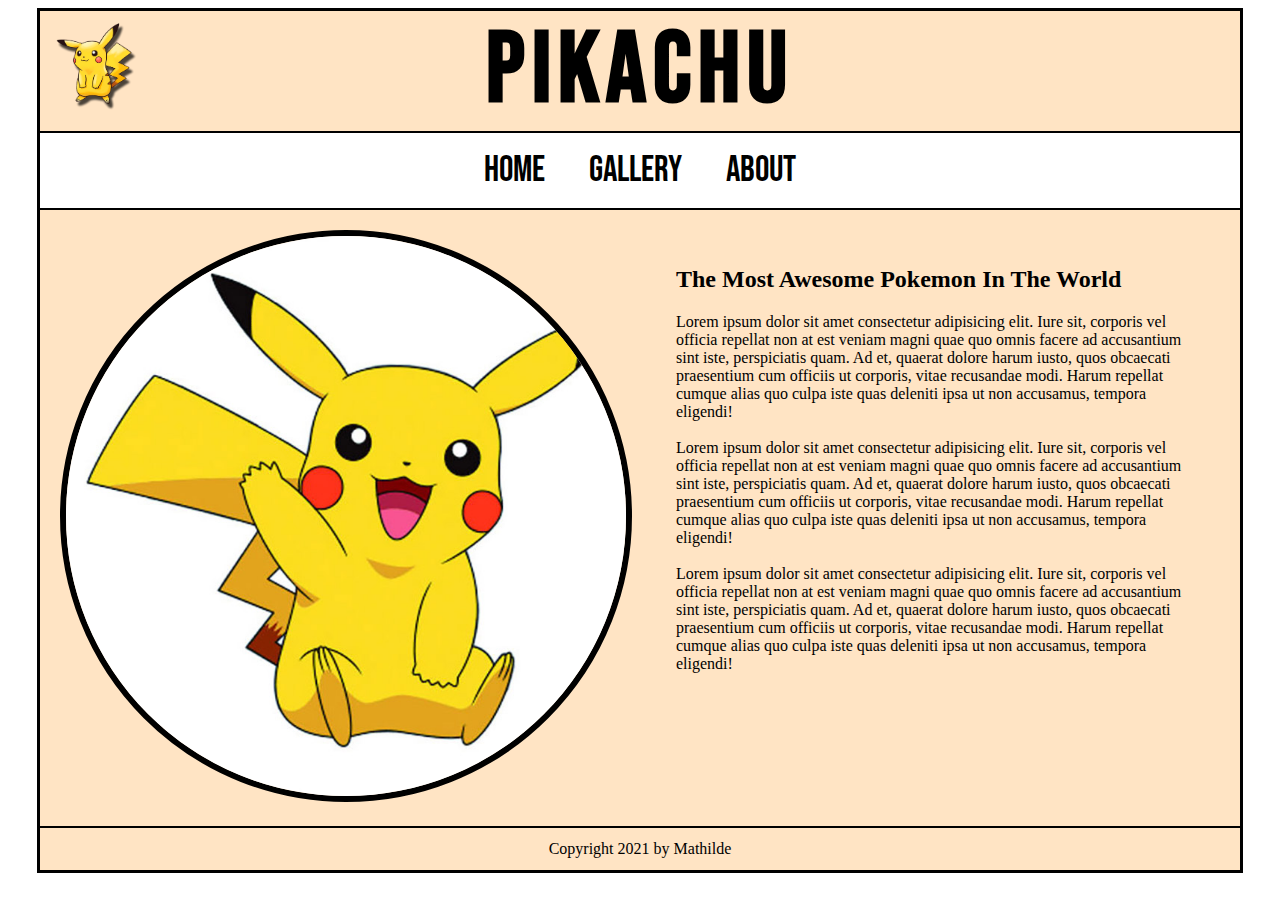
<file: index.html>
<!DOCTYPE html>
<html lang="en">

<head>
    <link rel="stylesheet" href="./style.css">
    <meta charset="UTF-8">
    <meta http-equiv="X-UA-Compatible" content="IE=edge">
    <meta name="viewport" content="width=device-width, initial-scale=1.0">
    <title>Pikachu</title>
</head>


<body>

    <main class="outer-container">

        <header>
            <img id="logo" src="./images/P1.png" alt="pikachu smiler">
            <h1 id="logo-title">Pikachu</h1>
        </header>

        <nav>
            <ul>
                <a href="./index.html">  <li>Home</li> </a>
                <a href="./gallery.html">  <li>Gallery</li> </a>
                <a href="./about.html">  <li>About</li> </a>
                

            </ul>
        </nav>

        <article class="intro-container">

            <figure class="image-container">
                <img  class="intro-image" src="./images/p2.jpg" alt="Pikachu der vinker til jer">
            </figure>

            <section class="intro-text">
                <h2> The Most Awesome Pokemon In The World</h2>
                <p>
                    Lorem ipsum dolor sit amet consectetur adipisicing elit. Iure sit, corporis vel officia repellat
                    non at est veniam magni quae quo omnis facere ad accusantium sint iste, perspiciatis quam. Ad
                    et, quaerat dolore harum iusto, quos obcaecati praesentium cum officiis ut corporis, vitae
                    recusandae modi. Harum repellat cumque alias quo culpa iste quas deleniti ipsa ut non accusamus,
                    tempora eligendi!
                    <br><br>

                    Lorem ipsum dolor sit amet consectetur adipisicing elit. Iure sit, corporis vel officia repellat
                    non at est veniam magni quae quo omnis facere ad accusantium sint iste, perspiciatis quam. Ad
                    et, quaerat dolore harum iusto, quos obcaecati praesentium cum officiis ut corporis, vitae
                    recusandae modi. Harum repellat cumque alias quo culpa iste quas deleniti ipsa ut non accusamus,
                    tempora eligendi!
                    <br><br>

                    Lorem ipsum dolor sit amet consectetur adipisicing elit. Iure sit, corporis vel officia repellat
                    non at est veniam magni quae quo omnis facere ad accusantium sint iste, perspiciatis quam. Ad
                    et, quaerat dolore harum iusto, quos obcaecati praesentium cum officiis ut corporis, vitae
                    recusandae modi. Harum repellat cumque alias quo culpa iste quas deleniti ipsa ut non accusamus,
                    tempora eligendi!



                </p>
            </section>


        </article>

        <footer>
            <p>Copyright 2021 by Mathilde</p>
        </footer>





    </main>


</body>



</html>
</file>
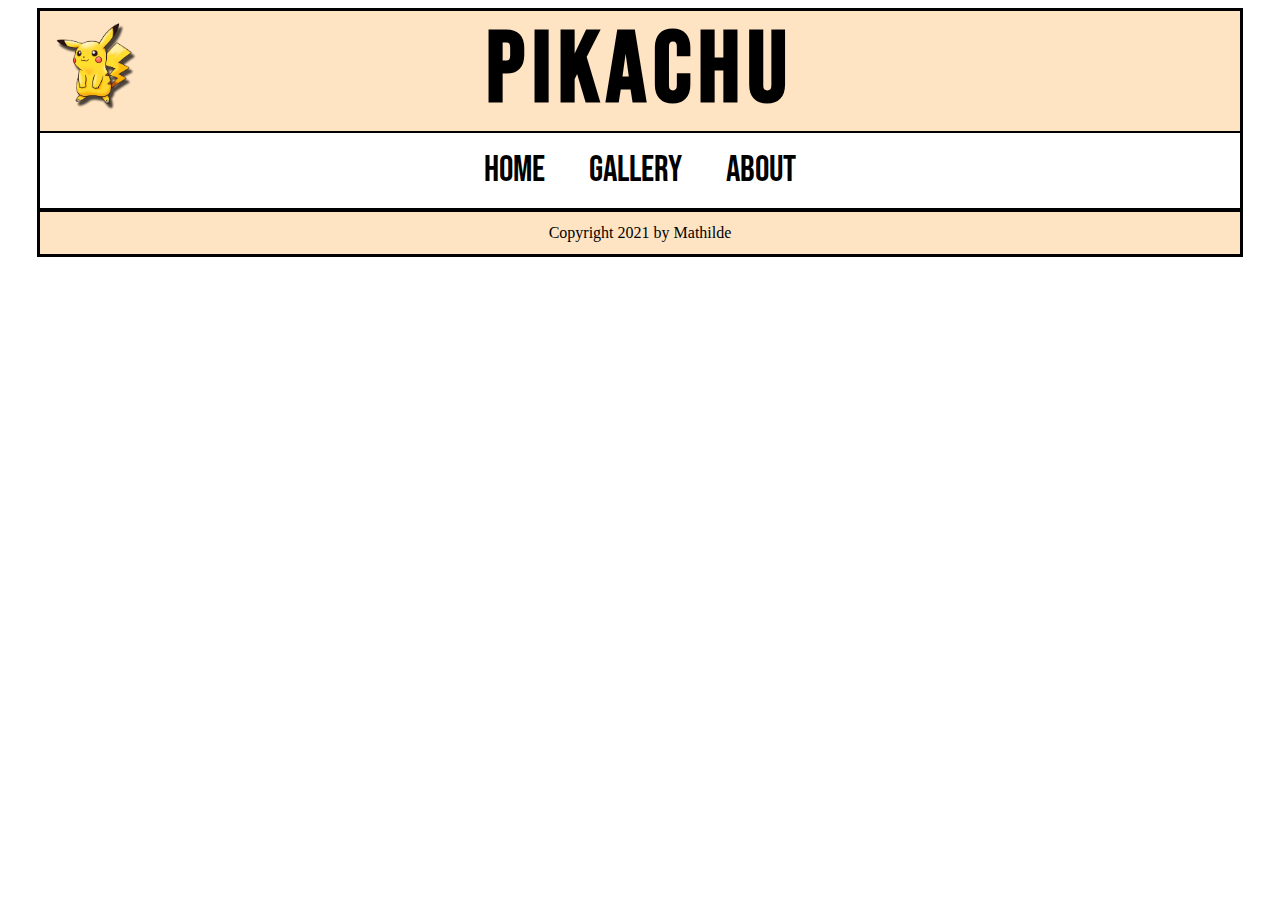
<file: about.html>
<!DOCTYPE html>
<html lang="en">

<head>
    <link rel="stylesheet" href="style.css">
    <meta charset="UTF-8">
    <meta http-equiv="X-UA-Compatible" content="IE=edge">
    <meta name="viewport" content="width=device-width, initial-scale=1.0">
    <title>Pikachu</title>
</head>


<body>

    <main class="outer-container">

        <header>
            <img id="logo" src="./images/P1.png" alt="pikachu smiler">
            <h1 id="logo-title">Pikachu</h1>
        </header>

        <nav>
            <ul>
                <a href="./index.html">  <li>Home</li> </a>
                <a href="./gallery.html">  <li>Gallery</li> </a>
                <a href="./about.html">  <li>About</li> </a>
            
            </ul>
        </nav>

        <article class="intro-container">
        


        </article>

        <footer>
            <p>Copyright 2021 by Mathilde</p>
        </footer>





    </main>


</body>



</html>
</file>
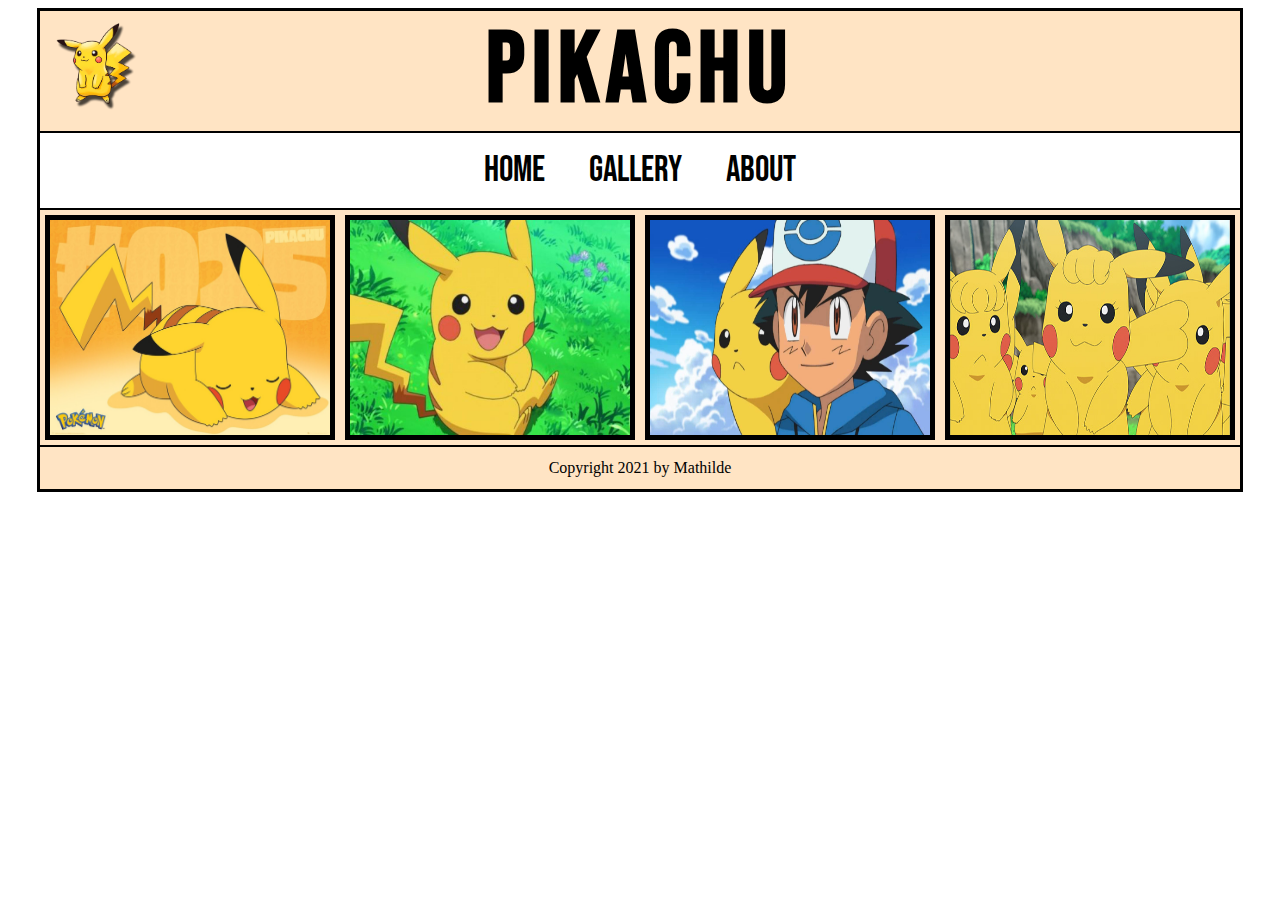
<file: gallery.html>
<!DOCTYPE html>
<html lang="en">

<head>
    <link rel="stylesheet" href="style.css">
    <meta charset="UTF-8">
    <meta http-equiv="X-UA-Compatible" content="IE=edge">
    <meta name="viewport" content="width=device-width, initial-scale=1.0">
    <title>Pikachu</title>
</head>


<body>

    <main class="outer-container">

        <header>
            <img id="logo" src="./images/P1.png" alt="pikachu smiler">
            <h1 id="logo-title">Pikachu</h1>
        </header>

        <nav>
            <ul>
                <a href="./index.html">  <li>Home</li> </a>
                <a href="./gallery.html">  <li>Gallery</li> </a>
                <a href="./about.html">  <li>About</li> </a>
            
            </ul>
        </nav>

        <article class="gallery-container">
               

            <a href="./images/p3.jpg">
               <img class="gallery-image" src="./images/p3.jpg">
            </a> 

            
            <a href="./images/p4.jpg">
                <img class="gallery-image" src="./images/p4.jpg">
             </a> 

              
            <a href="./images/p5.jpg">
                <img class="gallery-image" src="./images/p5.jpg">
             </a>

              
            <a href="./images/p6.jpg">
                <img class="gallery-image" src="./images/p6.jpg">
             </a>
             
            
            
           
        </article>

        <footer>
            <p>Copyright 2021 by Mathilde</p>
        </footer>





    </main>


</body>



</html>
</file>
<file: style.css>
@import url('https://fonts.googleapis.com/css2?family=Bebas+Neue&display=swap');

.outer-container{
    border: solid black 3px;
    max-width: 1200px;
    margin: auto;
    overflow: auto;
}

#logo{
    max-width: 100px;
    height: auto;
    position: absolute;
    top: 10px;
    left: 10px;
}

#logo-title{
    font-size: 100px;
    font-family: "Bebas Neue";
    letter-spacing: 7px;
    text-align: center;
    margin: 0;
}

header{
    background-color: bisque;
    overflow: auto;
    position: relative;
}

nav{
    text-align: center;
    background-color: white;
    border-top: 2px solid black;
    border-bottom: 2px solid black;
}

nav ul li {
    display: inline;
    font-size: 36px;
    padding-right: 40px;
    font-family: "Bebas Neue";
}

nav ul li:hover {
color: hotpink;
}

.intro-container{
    background-color: bisque;
    overflow: auto;
}

.image-container{
    max-width: 600px;
    margin: 0;
    float: left;
    box-sizing: border-box;
    padding: 20px;
}

.intro-text{
    max-width: 600px;
    float: left;
    padding: 3%;
    box-sizing: border-box;
}
.intro-image{
    max-width: 100%;
    height: auto;
    border: solid 6px black ;
    border-radius: 50%
}

footer{
    background-color: bisque;
    padding-top: 12px;
    padding-bottom: 12px;
    border-top: black 2px solid;
}

footer p {
    margin: 0;
    text-align: center;
}


a{
    color: black;
    text-decoration: none;
}

a:visited{
    color: black;
    text-decoration: none;
}

.gallery-container{
    overflow: auto;
    background-color: bisque;
}

.gallery-image{
    width: 25%;
    height: 235px;
    float: left;
    box-sizing: border-box;
    padding: 10px;
    outline: solid 5px black;
    outline-offset: -10px;
}
</file>
